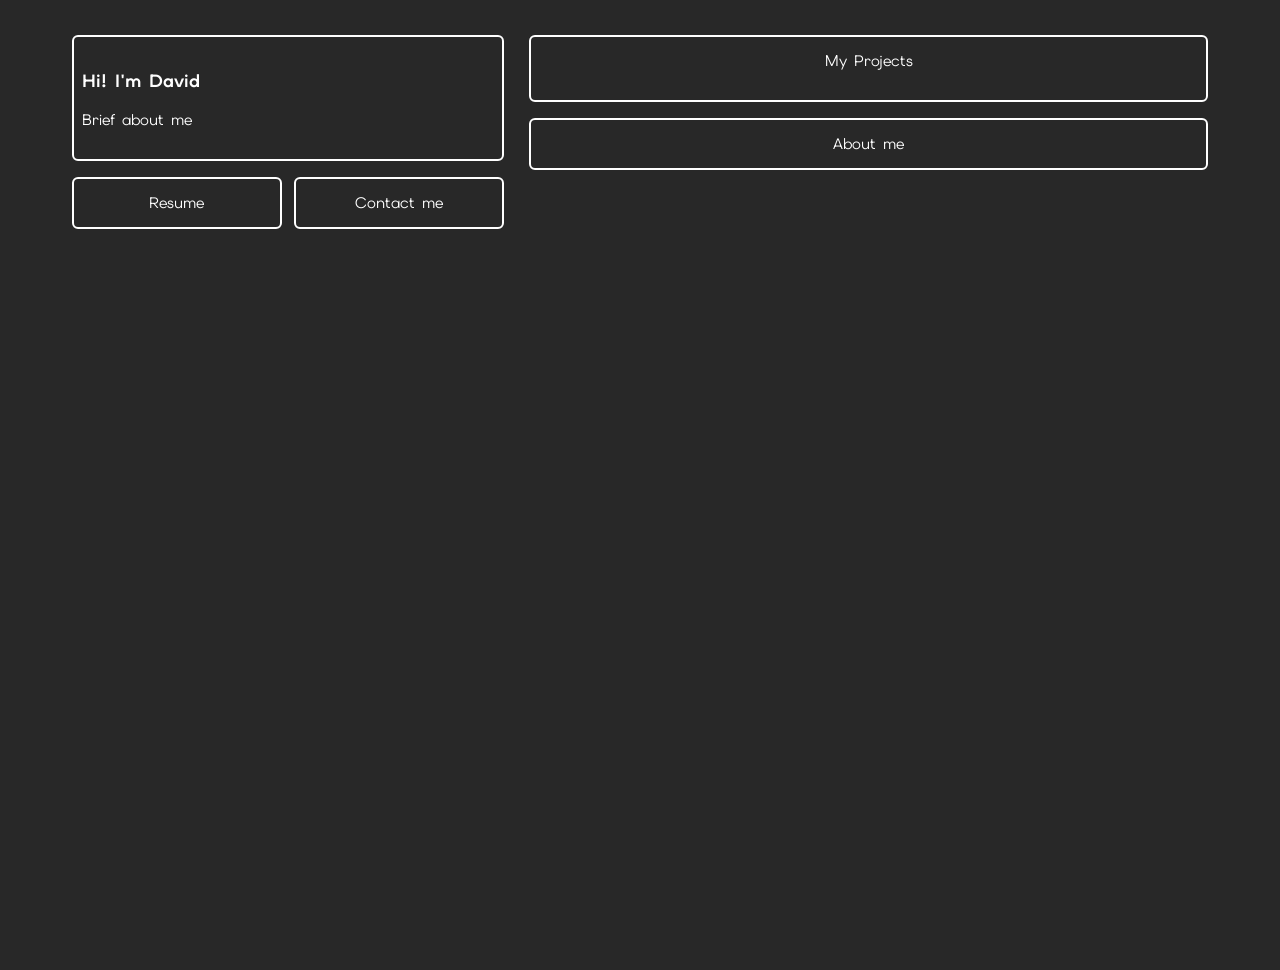
<file: index.html>
<!doctype html>
<html lang="en">
  <head>
    <meta charset="UTF-8" />
    <meta name="viewport" content="width=, initial-scale=1.0" />
    <link rel="stylesheet" type="text/css" href="./styles/index.css" />
    <link rel="stylesheet" type="text/css" href="./styles/global.css" />
    <title>David Wilson</title>
  </head>
  <body>
    <aside>
      <article class="briefbox">
        <h1>Hi! I'm David</h1>
        <p>Brief about me</p>
      </article>
      <section>
        <a class="boxes" href="./pages/Resume.md" id="contactandresume"
          >Resume</a
        >
        <a
          class="boxes"
          href="mailto:davidw748642@gmail.com"
          id="contactandresume"
          >Contact me</a
        >
      </section>
    </aside>
    <main>
      <section>
        <a
          class="pages"
          href="./pages/projects pages/myprojects.html"
          id="myprojects"
          >My Projects</a
        >
        <a class="pages" href="./pages/aboutme.html">About me</a>
      </section>
    </main>
  </body>
</html>
</file>
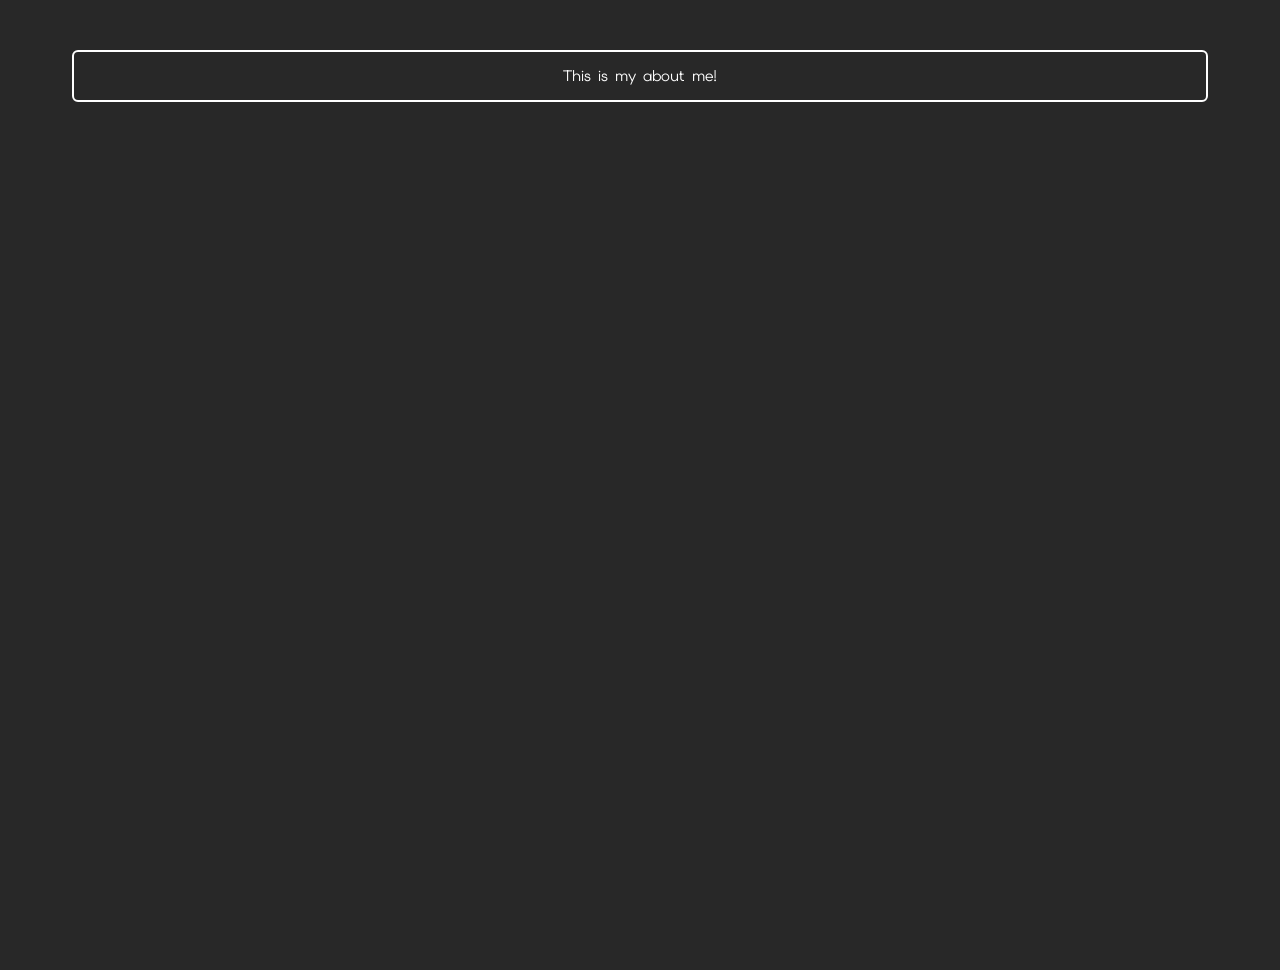
<file: pages/aboutme.html>
<!doctype html>
<html lang="en">
  <head>
    <meta charset="UTF-8" />
    <meta name="viewport" content="width=device-width, initial-scale=1.0" />
    <link rel="stylesheet" type="text/css" href="../styles/index.css" />
    <link rel="stylesheet" type="text/css" href="../styles/global.css" />
    <title>Document</title>
  </head>
  <body>
    <main>
      <!-- Had nothing (Fixed already) -->
      <p class="boxes">This is my about me!</p>
    </main>
  </body>
</html>
</file>
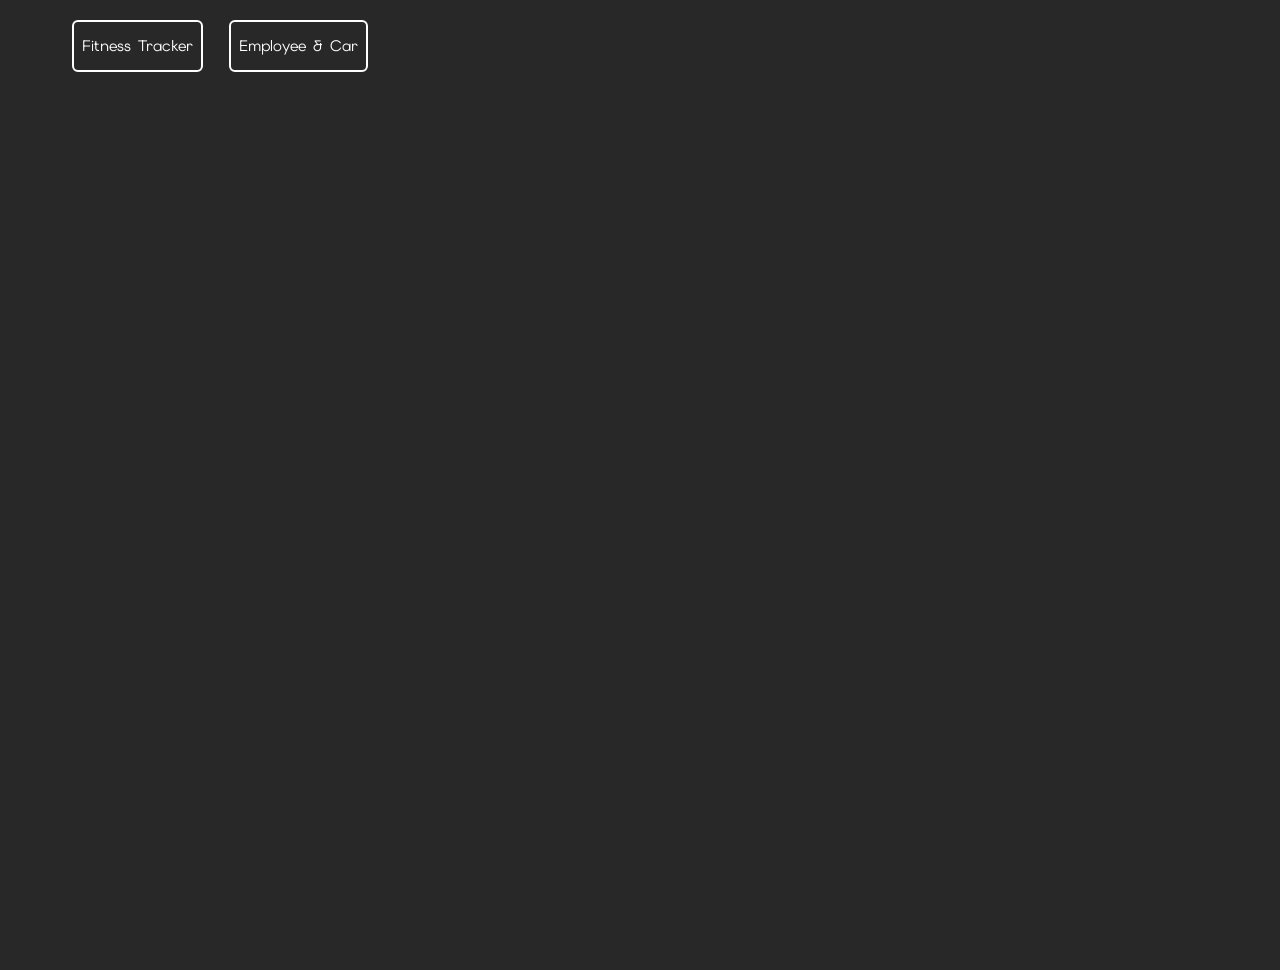
<file: pages/projects pages/myprojects.html>
<!doctype html>
<html lang="en">
  <head>
    <meta charset="UTF-8" />
    <meta name="viewport" content="width=device-width, initial-scale=1.0" />
    <link rel="stylesheet" type="text/css" href="../../styles/global.css" />
    <link rel="stylesheet" type="text/css" href="../../styles/index.css" />
    <title>Document</title>
  </head>
  <body>
    <article>
      <a
        href="https://github.com/DavidWilsongit/fitness-tracker.git"
        class="myprojects"
        >Fitness Tracker</a
      >
    </article>
    <article>
      <a
        href="https://github.com/DavidWilsongit/employee-and-car.git"
        class="myprojects"
        >Employee & Car</a
      >
    </article>
  </body>
</html>
</file>
<file: styles/index.css>
body {
  font-family: "YUH";
  display: flex;
  background-color: rgb(40, 40, 40);
  color: white;
  flex-direction: row;
  align-items: flex-start;
  gap: 2vw;
  padding: 3vh 5vw;
  min-height: 100vh;
}
aside,
main {
  display: flex;
  flex-direction: column;
  gap: 1rem;
}
aside {
  flex: 0 0 38%;
}
main {
  flex: 1;
}
main section {
  display: flex;
  flex-direction: column;
  gap: 1rem;
  flex: 1;
}
aside section {
  display: flex;
  flex-direction: row;
  gap: 0.75rem;
}
.boxes {
  width: 100%;
  padding: 0.875rem 0.5rem;
  border: 2px solid white;
  border-radius: 0.375rem;
  text-align: center;
  font-size: 0.95rem;
  box-sizing: border-box;
  flex-direction: row;
  color: white;
  text-decoration: none;
}
.briefbox {
  width: 100%;
  padding: 0.875rem 0.5rem;
  border: 2px solid white;
  border-radius: 0.375rem;
  text-align: left;
  font-size: 0.95rem;
  box-sizing: border-box;
  flex-direction: row;
  color: white;
}
.pages {
  width: 100%;
  padding: 0.875rem 0.5rem;
  border: 2px solid white;
  border-radius: 0.375rem;
  text-align: center;
  font-size: 0.95rem;
  box-sizing: border-box;
  flex-direction: row;
  color: white;
  text-decoration: none;
  flex: 1;
}
.myprojects {
  width: 100%;
  padding: 0.875rem 0.5rem;
  border: 2px solid white;
  border-radius: 0.375rem;
  text-align: center;
  font-size: 0.95rem;
  box-sizing: border-box;
  flex-direction: row;
  color: white;
  text-decoration: none;
}
.myprojects:hover {
  color: rgb(180, 140, 50);
}
.pages:hover {
  color: rgb(180, 140, 50);
}
#contactandresume:hover {
  color: rgb(180, 140, 50);
}
#myprojects {
  min-height: 7.4vh;
}
@media screen and (max-width: 1024px) {
  body {
    flex-direction: column;
    gap: 1rem;
    padding: 1.5rem 1rem;
  }
  aside,
  main {
    flex: unset;
    width: 100%;
  }
  .boxes {
    min-height: 128px;
    flex: unset;
    height: 50%;
  }
  .myprojects {
    width: 100%;
    display: block;
    padding: 0.875rem 0.5rem;
  }
  #myprojects {
    min-height: 20vh;
  }
}
</file>
<file: styles/global.css>
@font-face {
  font-family: "YUH";
  src: url("../assets/fonts/static/ElmsSans-VariableFont_wght.ttf");
}
body {
  font-family: "YUH", Arial, Helvetica, sans-serif;
}
</file>
